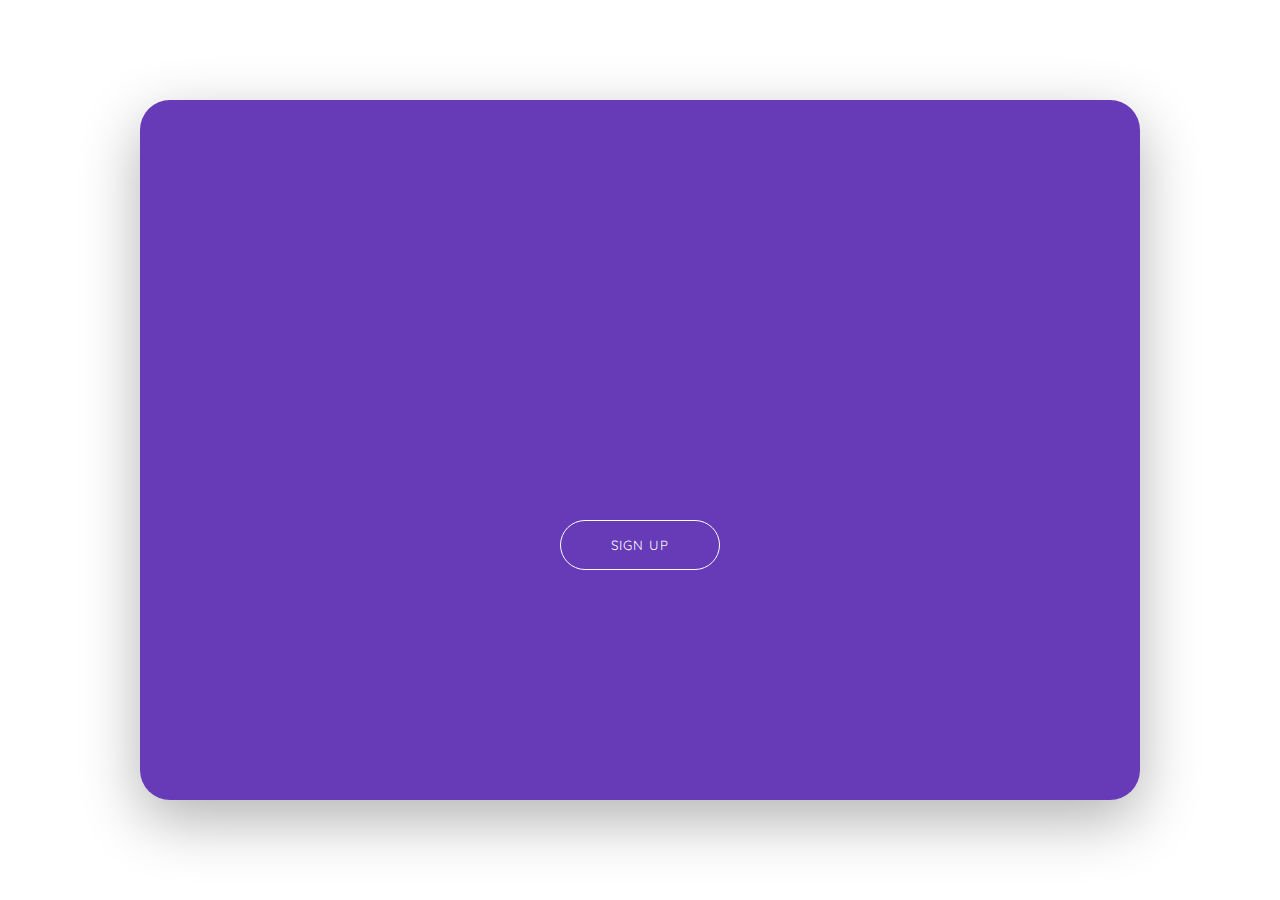
<file: Login2.html>
<!DOCTYPE html>
<html lang="en">
  <head>
    <meta charset="UTF-8" />
    <meta http-equiv="X-UA-Compatible" content="IE=edge" />
    <meta name="viewport" content="width=device-width, initial-scale=1.0" />
    <title>Sign Up Form</title>
    <link rel="stylesheet" href="signup.css" />
    <link
      rel="stylesheet"
      href="https://cdnjs.cloudflare.com/ajax/libs/font-awesome/6.0.0/css/all.min.css"
    />
    <link rel="preconnect" href="https://fonts.googleapis.com" />
    <link rel="preconnect" href="https://fonts.gstatic.com" crossorigin />
    <link
      href="https://fonts.googleapis.com/css2?family=Quicksand:wght@300;400;500;600;700&display=swap"
      rel="stylesheet"
    />
  </head>
  <body>
    <div class="container">
      <div class="form-wrapper">
        <div class="banner">
          <h1>Hello, Friend!</h1>
          <p>Enter your personal details and start journey with us</p>
        </div>
        <div class="green-bg">
          <button type="button">Sign Up</button>
        </div>
        <form class="signup-form">
          <h1>Create Account</h1>
          <div class="social-media">
            <i class="fab fa-facebook-f"></i>
            <i class="fab fa-instagram"></i>
            <i class="fab fa-linkedin-in"></i>
          </div>
          <p>or use your email for registration</p>
          <div class="input-group">
            <i class="fas fa-user"></i>
            <input type="text" placeholder="Name" />
          </div>
          <div class="input-group">
            <i class="fas fa-envelope"></i>
            <input type="email" placeholder="Email" />
          </div>
          <div class="input-group">
            <i class="fas fa-lock"></i>
            <input type="password" placeholder="Password" />
          </div>
          <button type="button">Sign Up</button>
        </form>
      </div>
    </div>

    <script src="signup.js"></script>
  </body>
</html>
</file>
<file: signup.css>
* {
  margin: 0;
  padding: 0;
  box-sizing: border-box;
  outline: none;
  font-family: Quicksand, sans-serif;
}

html {
  font-size: 62.5%;
}

.container {
  width: 100%;
  height: 100vh;
  display: flex;
  justify-content: center;
  align-items: center;
}

.form-wrapper {
  width: 100rem;
  height: 70rem;
  background-color: #eee;
  border-radius: 3rem;
  box-shadow: 0 2rem 6rem rgba(0, 0, 0, 0.3);
  position: relative;
  overflow: hidden;
}

.banner {
  position: absolute;
  top: 25%;
  left: -30rem;
  text-align: center;
  color: #fff;
  width: 30rem;
  z-index: 100;
  transition: left 0.8s;
}

.container.change .banner {
  left: 5rem;
}

.banner h1 {
  font-size: 4rem;
  margin-bottom: 3rem;
}

.banner p {
  font-size: 2rem;
}

.green-bg {
  width: 100%;
  height: 100%;
  background: linear-gradient(to right,  #673AB7,  #673AB7);
  position: absolute;
  top: 0;
  left: 0;
  z-index: 50;
  transition: width 1.5s cubic-bezier(0.19, 1, 0.22, 1);
}

.container.change .green-bg {
  width: 40%;
}

.green-bg button {
  position: absolute;
  top: 60%;
  left: 50%;
  transform: translateX(-50%);
  width: 16rem;
  height: 5rem;
  background-color: transparent;
  border: 0.1rem solid #fff;
  border-radius: 3rem;
  text-transform: uppercase;
  letter-spacing: 0.1rem;
  color: #fff;
  cursor: pointer;
}

.signup-form {
  width: 60rem;
  height: 100%;
  position: absolute;
  top: 0;
  left: 0;
  display: flex;
  flex-direction: column;
  justify-content: space-around;
  align-items: center;
  padding: 10rem 0;
  transition: left 1.5s cubic-bezier(0.19, 1, 0.22, 1);
}

.container.change .signup-form {
  left: 40rem;
}

.signup-form h1 {
  font-size: 4rem;
  color: #3aaf9f;
}

.social-media {
  display: flex;
}

.social-media i {
  width: 4rem;
  height: 4rem;
  border: 0.1rem solid #777;
  border-radius: 50%;
  display: flex;
  justify-content: center;
  align-items: center;
  margin-right: 2rem;
  font-size: 2rem;
  color: #555;
}

.signup-form p {
  font-size: 1.8rem;
  color: #555;
  margin-bottom: 2rem;
}

.input-group {
  position: relative;
}

.input-group input {
  width: 28rem;
  height: 5rem;
  padding: 1rem 1rem 1rem 3rem;
  background-color: #ddd;
  border: none;
  border-radius: 0.5rem;
}

.input-group i {
  position: absolute;
  top: 50%;
  left: 1rem;
  transform: translateY(-50%);
  font-size: 1.2rem;
  color: #555;
}

.signup-form button {
  width: 16rem;
  height: 5rem;
  background-color: #3aaf9f;
  border: none;
  border-radius: 3rem;
  text-transform: uppercase;
  letter-spacing: 0.1rem;
  color: #fff;
  margin-top: 3rem;
  cursor: pointer;
}
</file>
